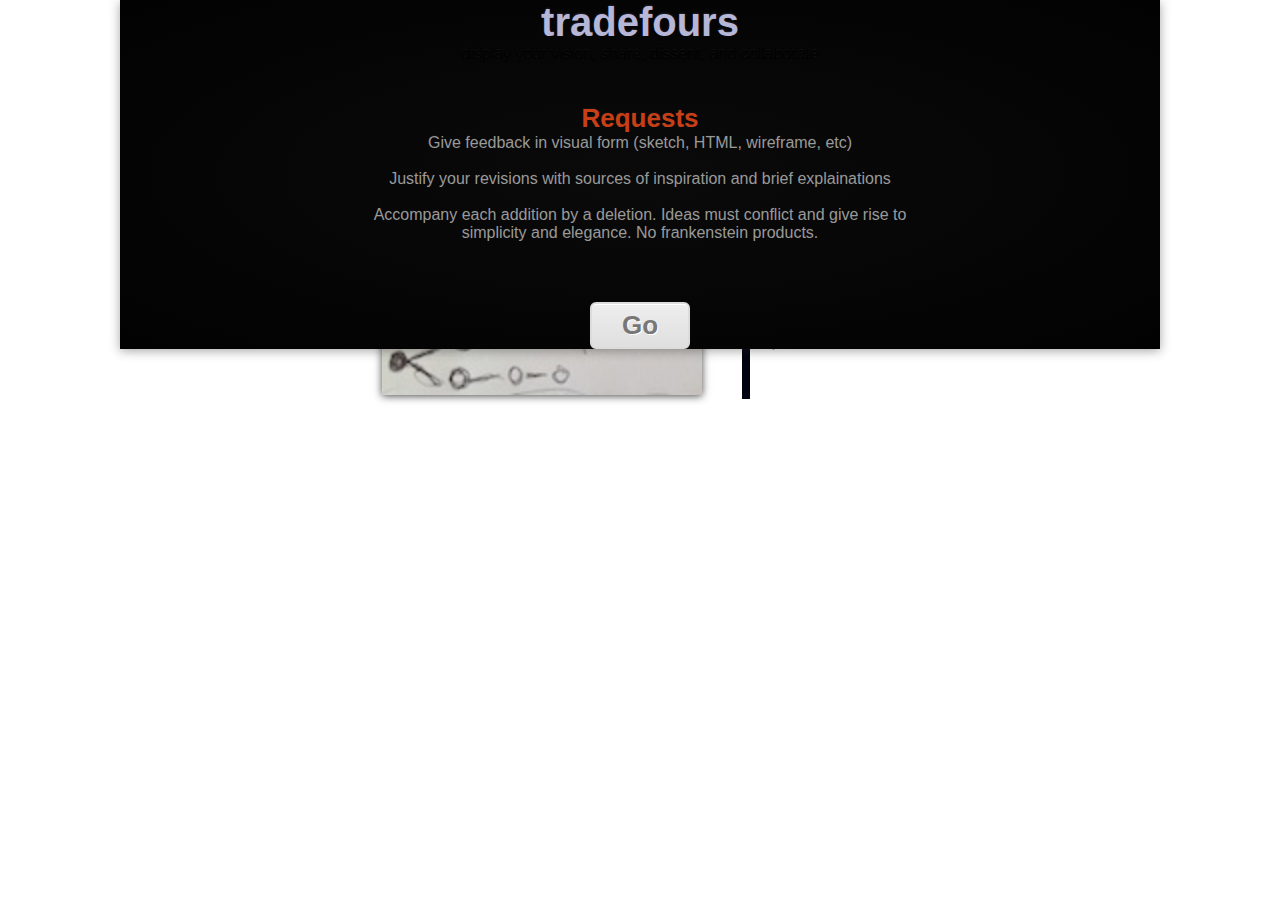
<file: 102612.html>
<!DOCTYPE html>

<html>
<head>
    <title>Peer Progression</title>
    <link rel="shortcut icon" type="image/x-icon" href="/favicon.ico">
    <link href="css/style.css" rel="stylesheet" type="text/css" media="screen" />
    <!-- Add jQuery library -->
    <script type="text/javascript" src="http://ajax.googleapis.com/ajax/libs/jquery/1.7/jquery.min.js"></script>
    
    <!-- Add fancyBox -->
    <link rel="stylesheet" href="js/fancybox/source/jquery.fancybox.css?v=2.1.3" type="text/css" media="screen" />
    <script type="text/javascript" src="js/fancybox/source/jquery.fancybox.pack.js?v=2.1.3"></script>

    <!-- Optionally add helpers - button, thumbnail and/or media -->
    <link rel="stylesheet" href="js/fancybox/source/helpers/jquery.fancybox-buttons.css?v=1.0.5" type="text/css" media="screen" />
    <script type="text/javascript" src="js/fancybox/source/helpers/jquery.fancybox-buttons.js?v=1.0.5"></script>
    <script type="text/javascript" src="js/fancybox/source/helpers/jquery.fancybox-media.js?v=1.0.5"></script>
    
    <!-- Run fancyBox -->
    <script type="text/javascript">
	$(document).ready(function() {
		$(".fancybox").fancybox({
                    padding : 2,
                    autoSize:true,
                });
	});
    </script>
    <script>
    $(document).ready(function() {
	$(".various").fancybox({
		maxWidth	: 1100,
		maxHeight	: 800,
		width		: '90%',
		height		: '90%',
                padding: 0,
		fitToView	: false,
		closeClick	: true,
		openEffect	: 'none',
		closeEffect	: 'none',
                autoCenter      : true,
	});
    });
    </script>
    <!-- Change Visibility -->
    <script>
    function go(){
        document.getElementById('intro').style.display = 'none';
        document.getElementById('slider').style.display = 'block';

    }
    </script>
    <!-- Change Values -->
    <script>
    function changeValue1(){
    	document.getElementById('imgprev').innerHTML = "";
    	document.getElementById('imgnew').innerHTML = "<a class='fancybox' rel='' href='images/full/sketch.jpg'><img src='images/small/sketch.jpg' class='bshadowimg' style='width:320px' /></a>";
        document.getElementById('details').innerHTML ="<div class='summaries'><h2>Summary</h2><p>This was my original sketch for a visual project management tool that promotes constructive dissention, rather than blind collaboration.</p><h2 style='margin-top:10px;'>Inspiration</h2><div class='links'><a href='http://www.stevenberlinjohnson.com/' target='_blank'>Steven Johnson</a></div><div class='explainations'>Peer progressivism and collaboration as conflict</div><br><br><div class='links'><a href='http://startupschool.org/' target='_blank'>Startup School</a></div><div class='explainations'>Conversations with Nimi about online product collaboration tools</div><br><br><div class='links'><a href='http://www.github.com/' target='_blank'>GitHub</a></div><div class='explainations'>The best collaboration tool out there, but really only works for code</div></div>"
    }
    </script>
    <script>
    function changeValue2(){
    	document.getElementById('imgprev').innerHTML = "<a class='fancybox' rel='' href='images/full/sketch.jpg'><img src='images/small/sketch.jpg' class='bshadowimg' style='width:160px' /></a>";
    	document.getElementById('imgnew').innerHTML = "<a class='various fancybox.iframe' rel='' href='index.html'><img src='images/small/proto.jpg' class='bshadowimg' style='width:320px' /></a>";
        document.getElementById('details').innerHTML = "<div class='summaries'><h2>Summary</h2><p>Graphical interpretation of the sketch. I want the design to emphasize the changes made, and the justifications and inspirations for those changes. Must promote conflict of ideas, but constructively.</p><h2 style='margin-top:10px;'>Inspiration</h2><div class='links'><a href='http://www.heroku.com/' target='_blank'>Heroku</a></div><div class='explainations'>Borrowed the dark design, used blue instead of purple as accent. Hoping to keep focus on the product changes</div><br><br><div class='links'><a href='http://layervault.org/' target='_blank'>Layer Vault</a></div><div class='explainations'>Completely stole the timeline slider to show the changes over time</div></div>"
    }
    </script>
    <script>
    function changeValue3(){
    	document.getElementById('imgprev').innerHTML = "<a class='various fancybox.iframe' rel='' href='index.html'><img src='images/small/proto.jpg' class='bshadowimg' style='width:160px' /></a>";
       	document.getElementById('imgnew').innerHTML = "<img src='images/small/plus.png' class='clearall' style='width:200px;margin-left:60px;margin-top:30px' />";
    	document.getElementById('details').innerHTML = "<h2>Summary</h2><textarea rows='3' cols='40' maxlength='300' placeholder='Describe the purpose of your revisions' class='greyfont'></textarea><h2>Inspiration</h2><input type='text' size='30' placeholder='link' class='greyfont'><input type='text' size='30' placeholder='explanation' class='greyfont'><input type='text' size='30' placeholder='link' class='greyfont'><input type='text' size='30' placeholder='explanation' class='greyfont'><input type='text' size='30' placeholder='link' class='greyfont'><input type='text' size='30' placeholder='explanation' class='greyfont'>";
    }
    </script>
    
    <!-- Change Slider Color -->
    <script>
    function highlightNode1(){
        document.getElementById('node1').style.background = 'orange';
        document.getElementById('node2').style.background = '#f2f2f2';
        document.getElementById('node3').style.background = '#f2f2f2';
    }
    </script>
    <script>
    function highlightNode2(){
        document.getElementById('node2').style.background = 'orange';
        document.getElementById('node1').style.background = '#f2f2f2';
        document.getElementById('node3').style.background = '#f2f2f2';
    }
    </script>
    <script>
    function highlightNode3(){
        document.getElementById('node3').style.background = 'orange';
        document.getElementById('node1').style.background = '#f2f2f2';
        document.getElementById('node2').style.background = '#f2f2f2';
    }
    </script>

</head>

<body onload="changeValue1()">

    <div class="container gradient bshadow">
    <!--  Start Intro -->
    <div class="container gradient bshadow textcenter" id="intro" style="position: absolute;top:0px;left:0px;z-index: 3;margin:0px;">
        <h1 style="margin-bottom: 0px;font-size:40px;">tradefours</h1>
        <p style="margin: 0px 0px 40px 0px;">display your vision, share, dissent, and collaborate</p>
            <h2 class="darkorange">Requests</h2>
            <ul class="rules">
                <li>Give feedback in visual form (sketch, HTML, wireframe, etc)</li>
                <br>
                <li>Justify your revisions with sources of inspiration and brief explainations</li>
                <br>
                <li>Accompany each addition by a deletion. Ideas must conflict and give rise to simplicity and elegance. No frankenstein products.</li>
            </ul>
        <a class="gobutton" onclick="go();">Go</a>
    </div>
    <!--  End Intro -->
        <div class="gridhalf" style="width:56%; border-right:8px solid #01020F">
            <h1 style="text-align: center;">Revisions</h1>
            <div class="gridhalf" style="width:160px;margin-top:80px;">
                <h3 style="text-align: center;">Previous</h3>
                <span id="imgprev"><a class="fancybox" rel="" href=""></a></span>
            </div>
            <div class="gridhalf" style="width:320px;margin-left:22px">
                <h3 style="text-align: center;">New</h3>
                <span id="imgnew"><a class='fancybox' rel='' href='images/full/sketch.jpg'><img src='images/small/sketch.jpg' class='bshadowimg' style='width:320px' /></a></span>
            </div>
        </div>
        <div class="gridhalf" style="width:37%;padding-right:0px;">
        <form name="logic">
        <h1 style="text-align: center">Details</h1>
        <span id="details">
        <div class='summaries'>
            <h2>Summary</h2>
            <p>Graphical interpretation of the sketch. I want the design to emphasize the changes made, and the justifications and inspirations for those changes. Must promote conflict of ideas, but constructively.</p>
            <h2 style='margin-top:10px;'>Inspiration</h2>
            <div class='links'><a href='http://www.heroku.com/' target='_blank'>Heroku</a></div>
            <div class='explainations'>Borrowed the dark design, used blue instead of purple as accent. Hoping to keep focus on the product changes</div>
            <br><br>
            <div class='links'><a href='http://layervault.org/' target='_blank'>Layer Vault</a></div>
            <div class='explainations'>Completely stole the timeline slider to show the changes over time</div>
        </div>
        </span>
        </form>
        </div>
    </div>
    
    
    <div class="chgslider gradient bshadow" id="slider" style="border:1px solid #03031F;display:none;">
        <ul>
            <li id="node1" onclick="changeValue1();highlightNode1();"></li>
            <li id="node2" onclick="changeValue2();highlightNode2();"></li>
            <li id="node3" onclick="changeValue3();highlightNode3();"></li>
        </ul>
        <div class="line">
        
        </div>
    </div>



</body>
</html>
</file>
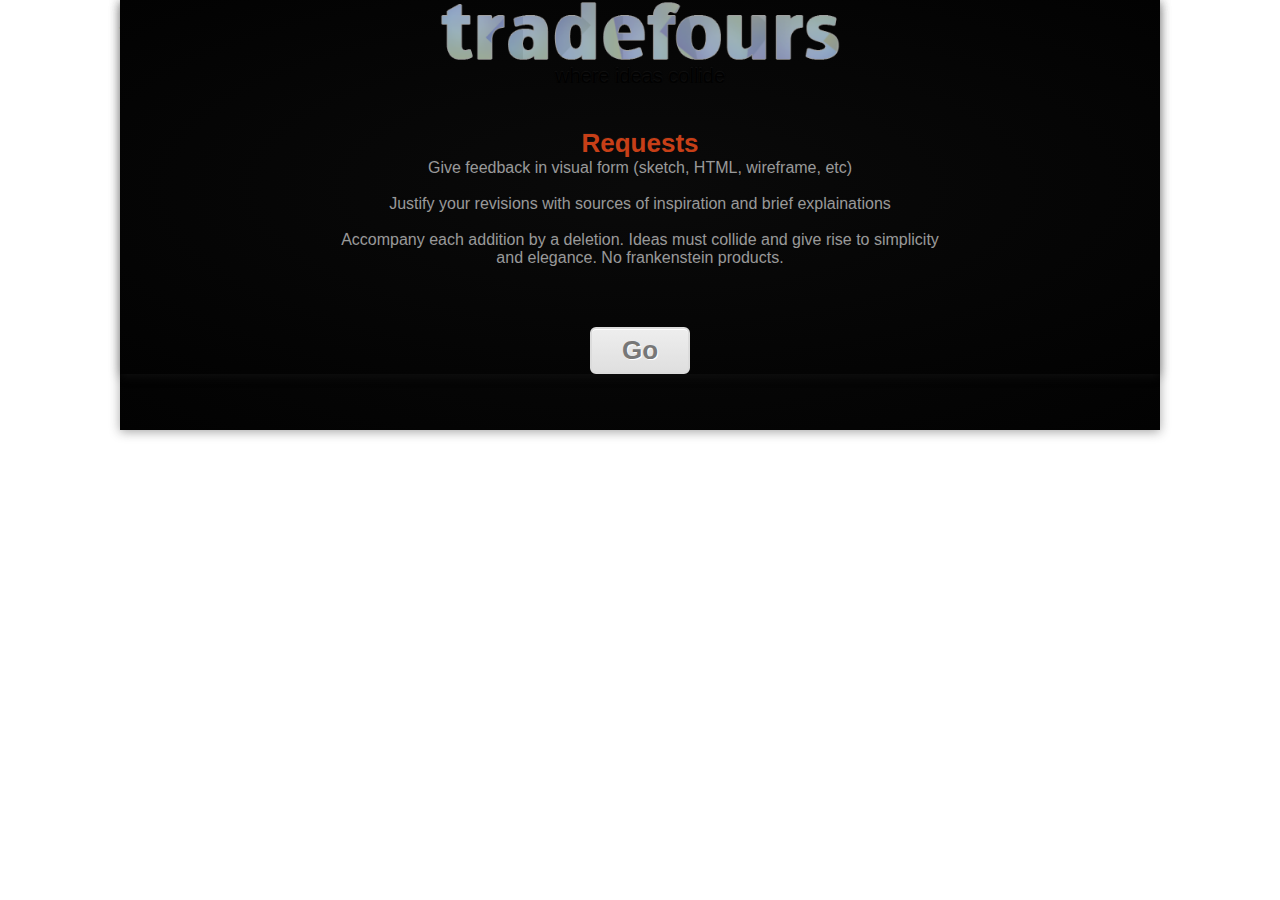
<file: 102912.html>
<!DOCTYPE html>

<html>
<head>
    <title>Peer Progression</title>
    <link rel="shortcut icon" type="image/x-icon" href="/favicon.ico">
    <link href="css/style.css" rel="stylesheet" type="text/css" media="screen" />
    <!-- Add jQuery library -->
    <script type="text/javascript" src="http://ajax.googleapis.com/ajax/libs/jquery/1.7/jquery.min.js"></script>
    
    <!-- Add fancyBox -->
    <link rel="stylesheet" href="js/fancybox/source/jquery.fancybox.css?v=2.1.3" type="text/css" media="screen" />
    <script type="text/javascript" src="js/fancybox/source/jquery.fancybox.pack.js?v=2.1.3"></script>

    <!-- Optionally add helpers - button, thumbnail and/or media -->
    <link rel="stylesheet" href="js/fancybox/source/helpers/jquery.fancybox-buttons.css?v=1.0.5" type="text/css" media="screen" />
    <script type="text/javascript" src="js/fancybox/source/helpers/jquery.fancybox-buttons.js?v=1.0.5"></script>
    <script type="text/javascript" src="js/fancybox/source/helpers/jquery.fancybox-media.js?v=1.0.5"></script>
    
    <!-- Run fancyBox -->
    <script type="text/javascript">
	$(document).ready(function() {
		$(".fancybox").fancybox({
                    padding : 2,
                    autoSize:true,
                });
	});
    </script>
    <script>
    $(document).ready(function() {
	$(".various").fancybox({
		maxWidth	: 1200,
		maxHeight	: 1000,
		width		: '95%',
		height		: '95%',
                padding: 0,
		fitToView	: false,
		closeClick	: true,
		openEffect	: 'none',
		closeEffect	: 'none',
                autoCenter      : true,
	});
    });
    </script>
    
    <!-- Alerts -->
    <script>
    function comingsoon(){
        alert("Feature coming soon")
    }
    </script>
        
    <!-- Navigation -->
    <script>
    function listing(){
        document.getElementById('listingnav').style.display = 'block';
        document.getElementById('slider').style.display = 'none';
        document.getElementById('intro').style.display = 'none';

    }
    function slider(){
        document.getElementById('listingnav').style.display = 'none';
        document.getElementById('slider').style.display = 'block';
    }
    </script>
    
    <!-- Add New Listing -->
    <script>
    function addnew(){
    document.getElementById('addnew').innerHTML = "<form><input type='text' name='listinginfo' id='listinginfo' value='' onclick='' onkeyup='if (event.keyCode == 13) document.getElementById('add2').click()' style='padding:0px;display:inline-block;'/><a class='forkbutton' id='add2' style='font-size:12px;margin:0px 10px' onclick='insertnew();'>+ Add</a></form>";
    document.getElementById('listinginfo').focus();
    document.getElementById('listinginfo').select();
    }
    </script>
    <script>
    function insertnew(){
    var newlisting = document.createElement('a')
    newlisting.setAttribute('class', 'listing')
    var text = document.createTextNode(document.getElementById('listinginfo').value)
    newlisting.appendChild(text)
    document.getElementById('insertnew').appendChild(newlisting);
    }
    </script>

    <!-- Change Values -->
    <script>
    function changeValue1(){
    	document.getElementById('imgprev').innerHTML = "";
    	document.getElementById('imgnew').innerHTML = "<a class='fancybox' rel='' href='images/full/sketch.jpg'><img src='images/small/sketch.jpg' class='bshadowimg' style='width:320px' /></a>";
        document.getElementById('details').innerHTML ="<div class='summaries'><h2>Summary</h2><p>This was my original sketch for a visual project management tool that promotes constructive dissention, rather than blind collaboration.</p><h2 style='margin-top:10px;'>Inspiration</h2><div class='links'><a href='http://www.stevenberlinjohnson.com/' target='_blank'>Steven Johnson</a></div><div class='explainations'>Peer progressivism and collaboration as conflict</div><br><br><div class='links'><a href='http://startupschool.org/' target='_blank'>Startup School</a></div><div class='explainations'>Conversations with Nimi about online product collaboration tools</div><br><br><div class='links'><a href='http://www.github.com/' target='_blank'>GitHub</a></div><div class='explainations'>The best collaboration tool out there, but really only works for code</div></div><a class='forkbutton' onclick='comingsoon()'>Fork</a>"
    }
    </script>
    <script>
    function changeValue2(){
    	document.getElementById('imgprev').innerHTML = "<a class='fancybox' rel='' href='images/full/sketch.jpg'><img src='images/small/sketch.jpg' class='bshadowimg' style='width:160px' /></a>";
    	document.getElementById('imgnew').innerHTML = "<a class='various fancybox.iframe' rel='' href='102612.html'><img src='images/small/proto.jpg' class='bshadowimg' style='width:320px' /></a>";
        document.getElementById('details').innerHTML = "<div class='summaries'><h2>Summary</h2><p>Graphical interpretation of the sketch. I want the design to emphasize the changes made, and the justifications and inspirations for those changes. Must promote conflict of ideas, but constructively.</p><h2 style='margin-top:10px;'>Inspiration</h2><div class='links'><a href='http://www.heroku.com/' target='_blank'>Heroku</a></div><div class='explainations'>Borrowed the dark design, used blue instead of purple as accent. Hoping to keep focus on the product changes</div><br><br><div class='links'><a href='http://layervault.org/' target='_blank'>Layer Vault</a></div><div class='explainations'>Completely stole the timeline slider to show the changes over time</div></div><a class='forkbutton' onclick='comingsoon();'>Fork</a>"
    }
    </script>
    <script>
    function changeValue3(){
    	document.getElementById('imgprev').innerHTML = "<a class='various fancybox.iframe' rel='' href='102612.html'><img src='images/small/proto.jpg' class='bshadowimg' style='width:160px' /></a>";
       	document.getElementById('imgnew').innerHTML = "<img src='images/small/plus.png' class='clearall' style='width:200px;margin-left:60px;margin-top:30px' />";
    	document.getElementById('details').innerHTML = "<div class='summaries'><h2>Revision</h2><input id='inputfile' style='color:#9391AC' type='file'  /><h2 style='margin-top:10px'>Summary</h2><div id='summaryinsert'><textarea id='inputsummary' rows='3' cols='40' placeholder='Describe your revision' class='greyfont' ></textarea></div><h2>Inspiration</h2><div id='inspirationinsert'><input id='inputtitle1' type='text' size='15' placeholder='title' class='greyfont'><input id='inputlink1' type='text' size='25' placeholder='link' class='greyfont'><input id='inputexplain1' type='text' size='60' placeholder='explanation' class='greyfont'><br style='line-height:25px'><input id='inputtitle2' type='text' size='15' placeholder='title' class='greyfont'><input id='inputlink2' type='text' size='25' placeholder='link' class='greyfont'><input id='inputexplain2' type='text' size='60' placeholder='explanation' class='greyfont'><br style='line-height:25px'></div></div><a class='forkbutton' style='margin:10px 0px 0px 65px'  onclick='preview()'>Preview</a><a class='forkbutton' style='margin:10px 0px 0px 32px' onclick='comingsoon()'>Add Node</a>";
    }
    </script>
    <script>
    function preview(){
    var summary1 = document.createElement('p');
    summary1.setAttribute('class', 'explainations');
    var text = document.createTextNode(document.getElementById('inputsummary').value);
    summary1.appendChild(text);
    document.getElementById('summaryinsert').appendChild(summary1);
    element = document.getElementById('inputsummary');
    element.parentNode.removeChild(element);

    var title1 = document.createElement('a');
    title1.setAttribute('class', 'links');
    title1.setAttribute('target', '_blank');
    title1.setAttribute('href', document.getElementById('inputlink1').value);
    var text2 = document.createTextNode(document.getElementById('inputtitle1').value);
    title1.appendChild(text2);
    document.getElementById('inspirationinsert').appendChild(title1);
    var reper = document.getElementById('inputtitle1');
    var parinte = reper.parentNode;
    parinte.insertBefore(title1, reper)
    element = document.getElementById('inputtitle1');
    element.parentNode.removeChild(element);
    element = document.getElementById('inputlink1');
    element.parentNode.removeChild(element);
    
    var explain1 = document.createElement('p');
    explain1.setAttribute('class', 'explainations');
    var text3 = document.createTextNode(document.getElementById('inputexplain1').value);
    explain1.appendChild(text3);
    document.getElementById('inspirationinsert').appendChild(explain1);
    var reper = document.getElementById('inputexplain1');
    var parinte = reper.parentNode;
    parinte.insertBefore(explain1, reper)
    element = document.getElementById('inputexplain1');
    element.parentNode.removeChild(element);

   
    
    }
    
    </script>
    <!-- Change Slider Color -->
    <script>
    function highlightNode1(){
        document.getElementById('node1').style.background = 'orange';
        document.getElementById('node2').style.background = '#f2f2f2';
        document.getElementById('node3').style.background = '#f2f2f2';
    }
    </script>
    <script>
    function highlightNode2(){
        document.getElementById('node2').style.background = 'orange';
        document.getElementById('node1').style.background = '#f2f2f2';
        document.getElementById('node3').style.background = '#f2f2f2';
    }
    </script>
    <script>
    function highlightNode3(){
        document.getElementById('node3').style.background = 'orange';
        document.getElementById('node1').style.background = '#f2f2f2';
        document.getElementById('node2').style.background = '#f2f2f2';
    }
    </script>

</head>

<body onload="changeValue1()">

    <div class="container gradient bshadow">
    <!--  Start Intro -->
    <div class="container gradient bshadow textcenter" id="intro" style="position: absolute;top:0px;left:0px;z-index: 3;margin:0px;">
        <img src="images/logo.png" style="border:none;margin-bottom: 0px;width:400px;display:block;margin-left:auto;margin-right:auto;" />
        <p style="margin: 3px 0px 40px 0px;font-size:20px">where ideas collide</p>
            <h2 class="darkorange">Requests</h2>
            <ul class="rules">
                <li>Give feedback in visual form (sketch, HTML, wireframe, etc)</li>
                <br>
                <li>Justify your revisions with sources of inspiration and brief explainations</li>
                <br>
                <li>Accompany each addition by a deletion. Ideas must collide and give rise to simplicity and elegance. No frankenstein products.</li>
            </ul>
        <a class="gobutton" onclick="listing();">Go</a>
    </div>
    <!--  End Intro -->
    
    <!--  Start Listing -->
    <div class="container gradient bshadow" id="listingnav" style="position: absolute;top:0px;left:0px;z-index: 2;margin:0px;padding-top:0px;height:430px">
        <h3 class="listingh">Project</h3>
        <span id="insertnew">
        <a class="listing" onclick="slider();">Tradefours</a>
        <a class="listing">Code Example</a>
        <a class="listing">Design Example</a>
        <a class="listing">Text Example</a>
        <a class="listing">Spreadsheet Example</a>
        </span>
        <a onclick="addnew();" class="listing"><span id="addnew">+ Add New</span></a>
    </div>
    <!--  End Listing -->
    
        <div class="gridhalf" style="width:56%; border-right:8px solid #01020F">
            <h1 style="text-align: center;">Revisions</h1>
            <div class="gridhalf" style="width:160px;margin-top:80px;">
                <h3 style="text-align: center;">Previous</h3>
                <span id="imgprev"><a class="fancybox" rel="" href=""></a></span>
            </div>
            <div class="gridhalf" style="width:320px;margin-left:22px">
                <h3 style="text-align: center;">New</h3>
                <span id="imgnew"><a class='fancybox' rel='' href='images/full/sketch.jpg'><img src='images/small/sketch.jpg' class='bshadowimg' style='width:320px' /></a></span>
            </div>
        </div>
        <div class="gridhalf" style="width:37%;padding-right:0px;">
        <h1 style="text-align: center">Details</h1>
        
        <span id="details">
    <!-- Start Summary Details -->
        <div class='summaries'>
            <h2>Summary</h2>
            <p>Graphical interpretation of the sketch. I want the design to emphasize the changes made, and the justifications and inspirations for those changes. Must promote conflict of ideas, but constructively.</p>
            <h2 style='margin-top:10px;'>Inspiration</h2>
            <div class='links'><a href='http://www.heroku.com/' target='_blank'>Heroku</a></div>
            <div class='explainations'>Borrowed the dark design, used blue instead of purple as accent. Hoping to keep focus on the product changes</div>
            <br><br>
            <div class='links'><a href='http://layervault.org/' target='_blank'>Layer Vault</a></div>
            <div class='explainations'>Completely borrowed the timeline slider to show the changes over time</div>
        </div>
    <!-- End Summary Details -->
        </span>

        </div>
    </div>
    
    
    <div class="chgslider gradient bshadow" id="slider" style="border:1px solid #03031F;display:none;">
        <ul>
            <li id="node1" onclick="changeValue1();highlightNode1();"></li>
            <li id="node2" onclick="changeValue2();highlightNode2();"></li>
            <li id="node3" onclick="changeValue3();highlightNode3();"></li>
        </ul>
        <div class="line">
        
        </div>
        <div>
        <h2 onclick="listing()" class="return gradient bshadow">< Return to Listings</h1>
        </div>
    </div>


</body>
</html>
</file>
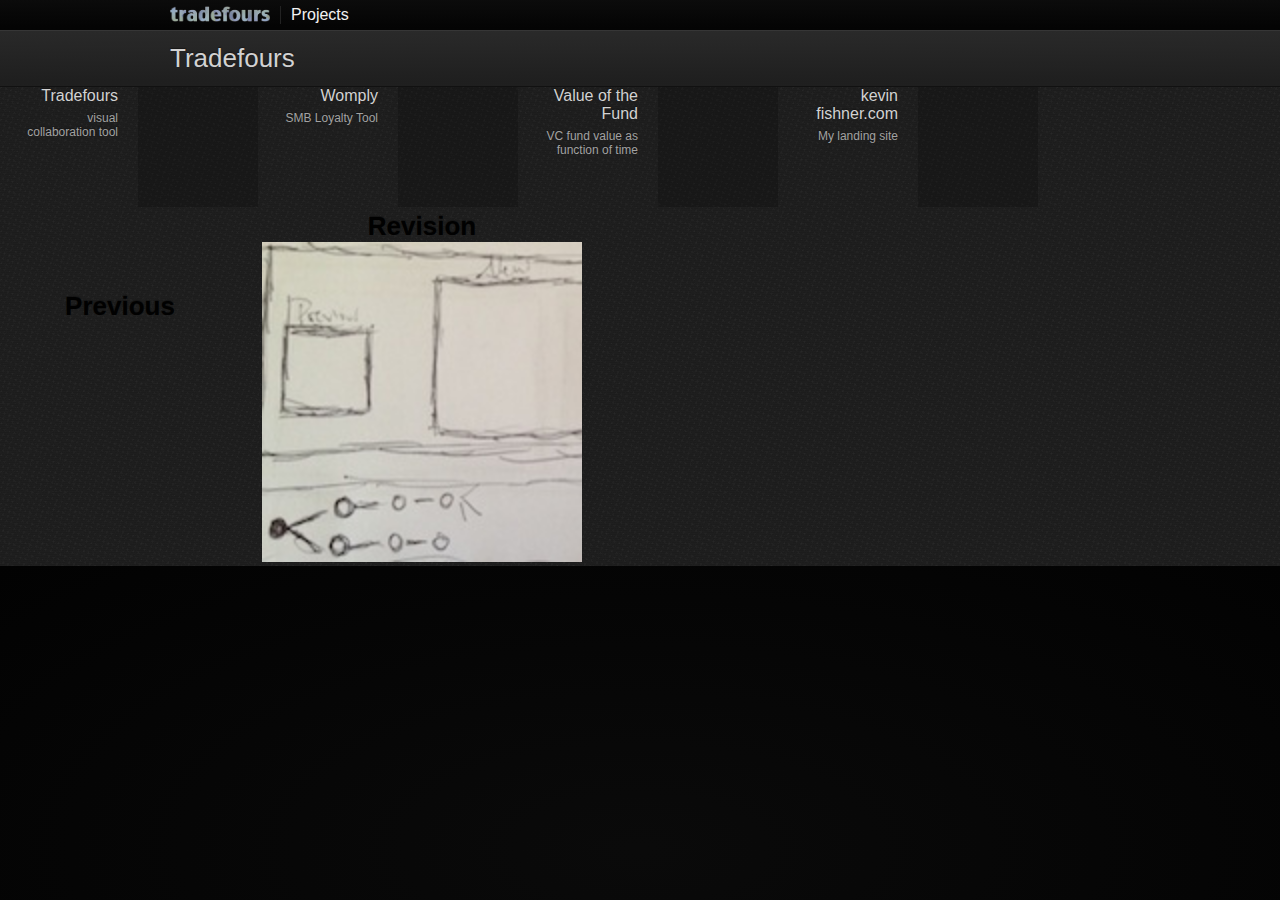
<file: 110112.html>
<!DOCTYPE html>

<html>
<head>
    <title>Peer Progression</title>
    <link rel="shortcut icon" type="image/x-icon" href="/favicon.ico">
    <link href="css/style.css" rel="stylesheet" type="text/css" media="screen" />
    <!-- Add jQuery library -->
    <script type="text/javascript" src="http://ajax.googleapis.com/ajax/libs/jquery/1.7/jquery.min.js"></script>
    
    <!-- Add fancyBox -->
    <link rel="stylesheet" href="js/fancybox/source/jquery.fancybox.css?v=2.1.3" type="text/css" media="screen" />
    <script type="text/javascript" src="js/fancybox/source/jquery.fancybox.pack.js?v=2.1.3"></script>

    <!-- Optionally add helpers - button, thumbnail and/or media -->
    <link rel="stylesheet" href="js/fancybox/source/helpers/jquery.fancybox-buttons.css?v=1.0.5" type="text/css" media="screen" />
    <script type="text/javascript" src="js/fancybox/source/helpers/jquery.fancybox-buttons.js?v=1.0.5"></script>
    <script type="text/javascript" src="js/fancybox/source/helpers/jquery.fancybox-media.js?v=1.0.5"></script>
    
    <!-- Run fancyBox -->
    <script type="text/javascript">
	$(document).ready(function() {
		$(".fancybox").fancybox({
                    padding : 2,
                    autoSize:true,
                });
	});
    </script>
    <script>
    $(document).ready(function() {
	$(".various").fancybox({
		maxWidth	: 1200,
		maxHeight	: 1000,
		width		: '95%',
		height		: '95%',
                padding: 0,
		fitToView	: false,
		closeClick	: true,
		openEffect	: 'none',
		closeEffect	: 'none',
                autoCenter      : true,
	});
    });
    </script>
    
    <!-- Alerts -->
    <script>
    function comingsoon(){
        alert("Feature coming soon")
    }
    </script>
        
    <!-- Navigation -->
    <script>
    function listing(){
        document.getElementById('listingnav').style.display = 'block';
        document.getElementById('slider').style.display = 'none';
        document.getElementById('intro').style.display = 'none';

    }
    function slider(){
        document.getElementById('listingnav').style.display = 'none';
        document.getElementById('slider').style.display = 'block';
        document.getElementById('projectbg').style.display = 'block';

    }
    </script>
    
    <!-- Add New Listing -->
    <script>
    function addnew(){
    document.getElementById('addnew').innerHTML = "<form><input type='text' name='listinginfo' id='listinginfo' value='' onclick='' onkeyup='if (event.keyCode == 13) document.getElementById('add2').click()' style='padding:0px;display:inline-block;'/><a class='forkbutton' id='add2' style='font-size:12px;margin:0px 10px' onclick='insertnew();'>+ Add</a></form>";
    document.getElementById('listinginfo').focus();
    document.getElementById('listinginfo').select();
    }
    </script>
    <script>
    function insertnew(){
    var newlisting = document.createElement('a')
    newlisting.setAttribute('class', 'listing')
    var text = document.createTextNode(document.getElementById('listinginfo').value)
    newlisting.appendChild(text)
    document.getElementById('insertnew').appendChild(newlisting);
    }
    </script>

    <!-- Change Values -->
    <script>
    function changeValue1(){
    	document.getElementById('imgprev').innerHTML = "";
    	document.getElementById('imgnew').innerHTML = "<a class='fancybox' rel='' href='images/full/sketch.jpg'><img src='images/small/sketch.jpg' class='' style='width:320px' /></a>";
        document.getElementById('details').innerHTML ="<div class='summaries'><h2>Revision Summary</h2><p>This was my original sketch for a visual project management tool that promotes constructive dissention, rather than blind collaboration.</p><h2 style='margin-top:10px;'>Inspiration</h2><div class='links'><a href='http://www.stevenberlinjohnson.com/' target='_blank'>Steven Johnson</a></div><div class='explainations'>Peer progressivism and collaboration as conflict</div><br><br><div class='links'><a href='http://startupschool.org/' target='_blank'>Startup School</a></div><div class='explainations'>Conversations with Nimi about online product collaboration tools</div><br><br><div class='links'><a href='http://www.github.com/' target='_blank'>GitHub</a></div><div class='explainations'>The best collaboration tool out there, but really only works for code</div></div><a class='forkbutton' onclick='comingsoon()'>Fork</a>"
    }
    </script>
    <script>
    function changeValue2(){
    	document.getElementById('imgprev').innerHTML = "<a class='fancybox' rel='' href='images/full/sketch.jpg'><img src='images/small/sketch.jpg' class='' style='width:160px' /></a>";
    	document.getElementById('imgnew').innerHTML = "<a class='various fancybox.iframe' rel='' href='102612.html'><img src='images/small/proto.jpg' class='' style='width:320px' /></a>";
        document.getElementById('details').innerHTML = "<div class='summaries'><h2> Revision Summary</h2><p>Graphical interpretation of the sketch. I want the design to emphasize the changes made, and the justifications and inspirations for those changes. Must promote conflict of ideas, but constructively.</p><h2 style='margin-top:10px;'>Inspiration</h2><div class='links'><a href='http://www.heroku.com/' target='_blank'>Heroku</a></div><div class='explainations'>Borrowed the dark design, used blue instead of purple as accent. Hoping to keep focus on the product changes</div><br><br><div class='links'><a href='http://layervault.org/' target='_blank'>Layer Vault</a></div><div class='explainations'>Completely stole the timeline slider to show the changes over time</div></div><a href='https://github.com/KFishner/Peer-Progression/zipball/master' class='forkbutton' onclick=''>Fork</a>"
    }
    </script>
    <script>
    function changeValue3(){
    	document.getElementById('imgprev').innerHTML = "<a class='various fancybox.iframe' rel='' href='102612.html'><img src='images/small/proto.jpg' class='' style='width:160px' /></a>";
       	document.getElementById('imgnew').innerHTML = "<img src='images/small/plus.png' class='clearall' style='width:200px;margin-left:60px;margin-top:30px' />";
    	document.getElementById('details').innerHTML = "<div class='summaries'><h2>Revision</h2><input id='inputfile' style='color:#9391AC' type='file'  /><h2 style='margin-top:10px'>Revision Summary</h2><div id='summaryinsert'><textarea id='inputsummary' rows='3' cols='40' placeholder='Describe your revision' class='greyfont' ></textarea></div><h2>Inspiration</h2><div id='inspirationinsert'><input id='inputtitle1' type='text' size='15' placeholder='title' class='greyfont'><input id='inputlink1' type='text' size='25' placeholder='link' class='greyfont'><input id='inputexplain1' type='text' size='60' placeholder='explanation' class='greyfont'><br style='line-height:25px'><input id='inputtitle2' type='text' size='15' placeholder='title' class='greyfont'><input id='inputlink2' type='text' size='25' placeholder='link' class='greyfont'><input id='inputexplain2' type='text' size='60' placeholder='explanation' class='greyfont'><br style='line-height:25px'></div></div><a class='forkbutton' style='margin:10px 0px 0px 65px'  onclick='preview()'>Preview</a><a class='forkbutton' style='margin:10px 0px 0px 32px' onclick='addNode()'>Add Node</a>";
    }
    </script>
    <script>
    function preview(){
    var summary1 = document.createElement('p');
    summary1.setAttribute('class', 'explainations');
    var text = document.createTextNode(document.getElementById('inputsummary').value);
    summary1.appendChild(text);
    document.getElementById('summaryinsert').appendChild(summary1);
    element = document.getElementById('inputsummary');
    element.parentNode.removeChild(element);

    var title1 = document.createElement('a');
    title1.setAttribute('class', 'links');
    title1.setAttribute('target', '_blank');
    title1.setAttribute('href', document.getElementById('inputlink1').value);
    var text2 = document.createTextNode(document.getElementById('inputtitle1').value);
    title1.appendChild(text2);
    document.getElementById('inspirationinsert').appendChild(title1);
    var reper = document.getElementById('inputtitle1');
    var parinte = reper.parentNode;
    parinte.insertBefore(title1, reper)
    element = document.getElementById('inputtitle1');
    element.parentNode.removeChild(element);
    element = document.getElementById('inputlink1');
    element.parentNode.removeChild(element);
    
    var explain1 = document.createElement('p');
    explain1.setAttribute('class', 'explainations');
    var text3 = document.createTextNode(document.getElementById('inputexplain1').value);
    explain1.appendChild(text3);
    document.getElementById('inspirationinsert').appendChild(explain1);
    var reper = document.getElementById('inputexplain1');
    var parinte = reper.parentNode;
    parinte.insertBefore(explain1, reper)
    element = document.getElementById('inputexplain1');
    element.parentNode.removeChild(element);

   
    
    }
    
    </script>
    <!-- Change Slider Color -->
    <script>
    function highlightNode1(){
        document.getElementById('node1').style.background = '#C73F17';
        document.getElementById('node2').style.background = '#f2f2f2';
        document.getElementById('node3').style.background = '#f2f2f2';
        document.getElementById('node4').style.background = '#f2f2f2';

    }
    </script>
    <script>
    function highlightNode2(){
        document.getElementById('node2').style.background = '#C73F17';
        document.getElementById('node1').style.background = '#f2f2f2';
        document.getElementById('node3').style.background = '#f2f2f2';
        document.getElementById('node4').style.background = '#f2f2f2';

    }
    </script>
    <script>
    function highlightNode3(){
        document.getElementById('node3').style.background = '#C73F17';
        document.getElementById('node1').style.background = '#f2f2f2';
        document.getElementById('node2').style.background = '#f2f2f2';
        document.getElementById('node4').style.background = '#f2f2f2';

    }
    </script>
    <script>
    function highlightNode4(){
        document.getElementById('node4').style.background = '#C73F17';
        document.getElementById('node3').style.background = '#f2f2f2';
        document.getElementById('node1').style.background = '#f2f2f2';
        document.getElementById('node2').style.background = '#f2f2f2';

    }
    </script>
    <script>
    function addNode(){
        var newnode = document.createElement('li');
        newnode.setAttribute('id', 'node4');
        newnode.setAttribute('onclick', 'highlightNode4()');
        document.getElementById('nodeslider').appendChild(newnode);

    }
    </script>

</head>

<body onload="changeValue1()" class='gradient'>
    <div class="headerbg">
        <div class="header container">
            <ul class="nav">
                <li style="border:none;"><img src="images/logo.png" /></li>
                <li onclick="listing()">Projects</li>
            </ul>
        </div>
    </div>
    <div class="projectbg" id="projectbg">
        <div class="project container">
            <h2>Tradefours</h2>
        </div>
    </div>

    <div class="bgprint">
    <div class="containerbody">
    <!--  Start Intro 
    <div class="containerbody textcenter" id="intro" style="position: absolute;top:0px;left:0px;z-index: 3;margin:0px;">
        <img src="images/logo.png" style="border:none;margin-bottom: 0px;width:400px;display:block;margin-left:auto;margin-right:auto;" />
            <h2 class="darkorange" style="margin-top:40px">Requests</h2>
            <ul class="rules">
                <li>Give feedback in visual form (sketch, HTML, wireframe, etc)</li>
                <br>
                <li>Justify your revisions with sources of inspiration and brief explainations</li>
                <br>
                <li>Accompany each addition by a deletion. Ideas must collide and give rise to simplicity and elegance. No frankenstein products.</li>
            </ul>
        <a class="gobutton" onclick="listing();">Go</a>
    </div>
      End Intro -->
    <!--  Start Listing -->
    <div class="containerbody bgprint" id="listingnav" style="z-index: 2;margin:0px;">
        <span id="insertnew">
        <div class="gridfour">
            <div class="gridtext">Tradefours<p>visual collaboration tool</p></div>
            <div class="gridimage" onclick="slider();"></div>
        </div>
        <div class="gridfour">
            <div class="gridtext">Womply<p>SMB Loyalty Tool</p></div>
            <div class="gridimage" onclick="slider();"></div>
        </div>
        <div class="gridfour">
            <div class="gridtext">Value of the Fund<p>VC fund value as function of time</p></div>
            <div class="gridimage" onclick="slider();"></div>
        </div>
        <div class="gridfour">
            <div class="gridtext">kevin fishner.com<p>My landing site</p></div>
            <div class="gridimage" onclick="slider();"></div>
        </div>
        </span>
        <!-- Add New <a onclick="addnew();" class="listing"><span id="addnew">+ Add New</span></a>  Add New -->
    </div>
    <!--  End Listing -->
    <!-- Start Revisions  -->
        <div class="gridhalf" style="width:100%;">
            <div class="gridhalf" style="width:160px;margin-top:80px;">
                <h2 style="text-align: center;">Previous</h2>
                <span id="imgprev"><a class="fancybox" rel="" href=""></a></span>
            </div>
            <div class="gridhalf" style="width:320px;margin-left:22px">
                <h2 style="text-align: center;">Revision</h2>
                <span id="imgnew"><a class='fancybox' rel='' href='images/full/sketch.jpg'><img src='images/small/sketch.jpg' class='' style='width:320px' /></a></span>
            </div>
        </div>
    <!-- End Revisions  -->

    
    <!-- Start Summary Details 
       <div class="summary" style="width:37%;padding-right:0px;">

        <span id="details">

        <div class='summaries'>
            <h2>Revision Summary</h2>
            <p>Graphical interpretation of the sketch. I want the design to emphasize the changes made, and the justifications and inspirations for those changes. Must promote conflict of ideas, but constructively.</p>
            <h2 style='margin-top:10px;'>Inspiration</h2>
            <div class='links'><a href='http://www.heroku.com/' target='_blank'>Heroku</a></div>
            <div class='explainations'>Borrowed the dark design, used blue instead of purple as accent. Hoping to keep focus on the product changes</div>
            <br><br>
            <div class='links'><a href='http://layervault.org/' target='_blank'>Layer Vault</a></div>
            <div class='explainations'>Completely borrowed the timeline slider to show the changes over time</div>
        </div>
        
        </span>
        </div>

     End Summary Details -->

    </div>
    
    <!-- Start Change Slider -->
    <div class="chgbg">
    <div class="chgslider" id="slider" style="display:none;">
        <ul id="nodeslider">
            <li id="node1" onclick="changeValue1();highlightNode1();"></li>
            <li id="node2" onclick="changeValue2();highlightNode2();"></li>
            <li id="node3" onclick="changeValue3();highlightNode3();"></li>
        </ul>
        <div class="line">
        
        </div>
        <div>
        </div>
    </div>
    </div>
    <!-- End Change Slider -->

    </div>


</body>
</html>
</file>
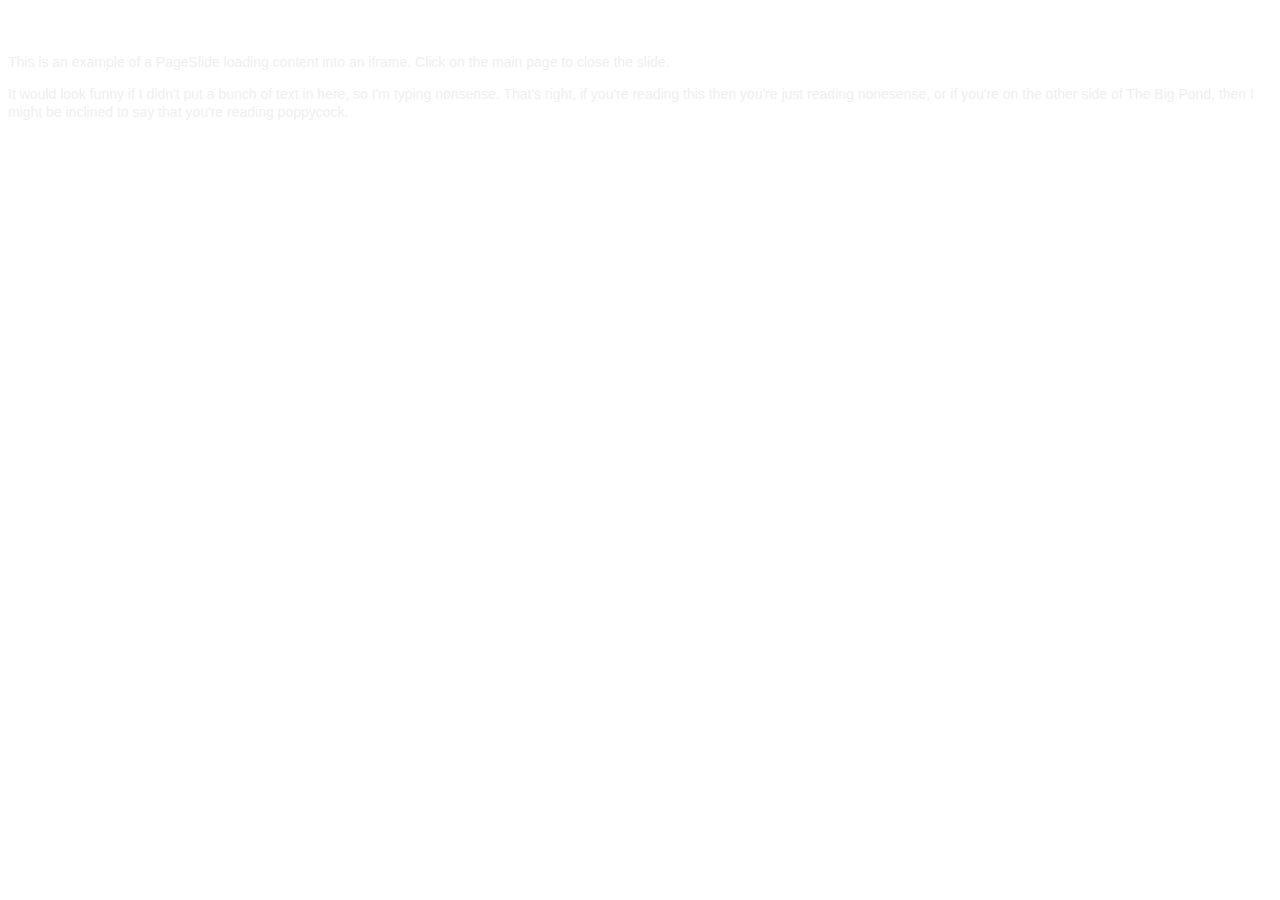
<file: js/pageslide/examples/_secondary.html>
<!doctype html>
<html lang="en">
<head>
    <style>
        body {
            font: 14px/18px "HelveticaNeue", "Helvetica Neue", Helvetica, Arial, sans-serif;
            color: #EFEFEF;
        }
        
        h2 { color: #FFF; }
    </style>
</head>
<div id="secondary">
    <h2>Hello There!</h2>
    <p>This is an example of a PageSlide loading content into an iframe. Click on the main page to close the slide.</p>
    <p>It would look funny if I didn't put a bunch of text in here, so I'm typing nonsense. That's right, if you're reading this then you're just reading nonesense, or if you're on the other side of The Big Pond, then I might be inclined to say that you're reading poppycock.</p>
</div>
</file>
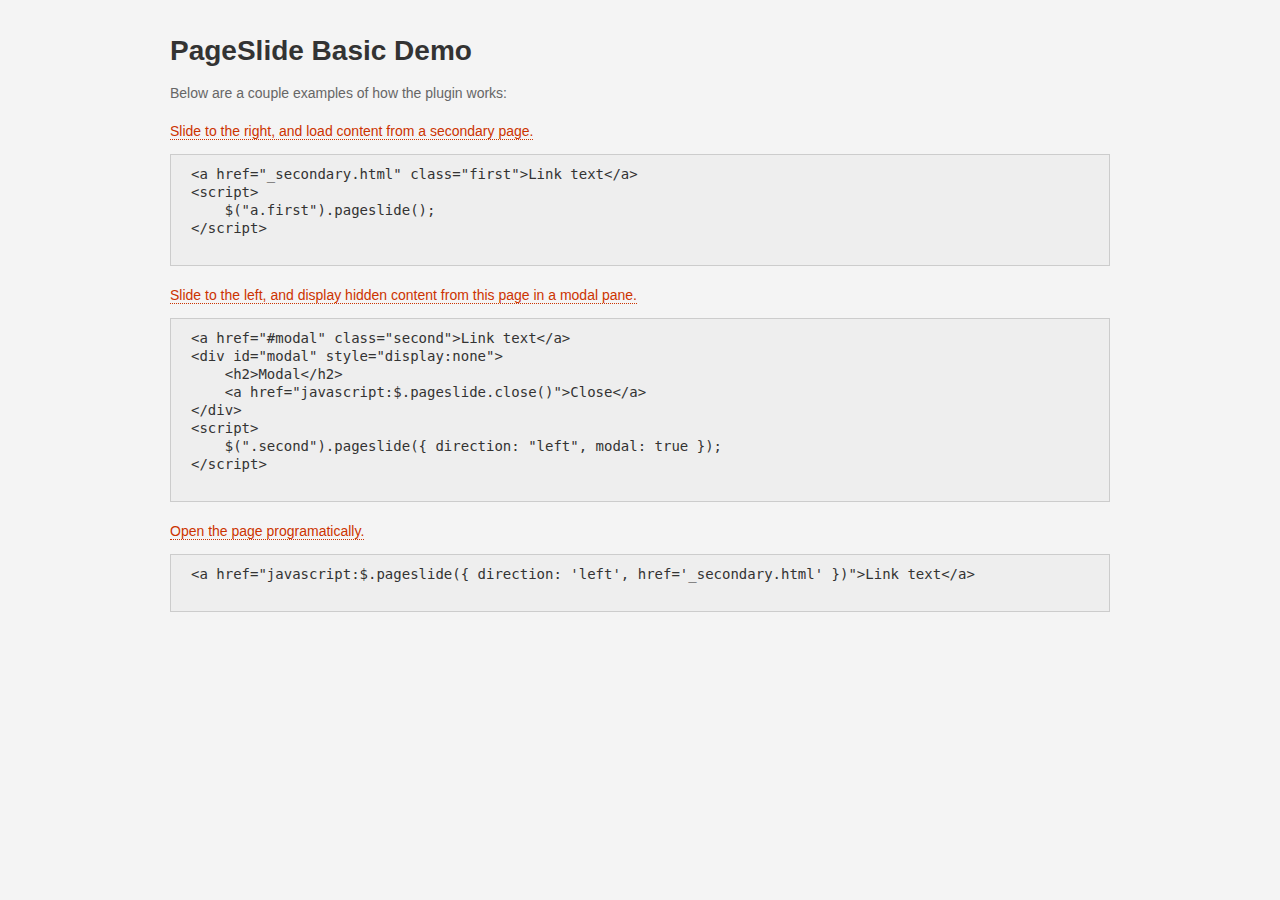
<file: js/pageslide/examples/basic.html>
<!doctype html>
<html lang="en">
<head>
  	<title>jQuery PageSlide Demo</title>
  	<!--  The jquery.pageslide.css stylesheet has the class that you'll need on your page -->
  	<link rel="stylesheet" type="text/css" href="../jquery.pageslide.css" />
  	<style>
  	
  	    body { 
        	background: #f4f4f4;
        	font: 14px/18px "HelveticaNeue", "Helvetica Neue", Helvetica, Arial, sans-serif;
        	color: #666; 
        	-webkit-font-smoothing: antialiased; /* Fix for webkit rendering */
        	-webkit-text-size-adjust: none;
        }

        a, a:visited { color: #C30; text-decoration: none; border-bottom: 1px dotted #C30; }
        a:hover { color: #900; border-bottom-style: solid; }

        p { margin-bottom: 20px; }

        #content {
            width: 940px;
            padding: 10px;
            margin: 0 auto;
        }
            #content h1 { color: #333; line-height: 1em; }
            #content ul { padding-left: 0; list-style: none; }
                #content ul li { margin-bottom: 20px; }

        #modal { display: none; }
            #modal a { background: #CCC; color: #333; font-weight: bold; padding: 5px 10px; border: none; }
            #modal a:hover { background: #aaa; } 

        pre { border: 1px solid #CCC; background-color: #EEE; color: #333; padding: 10px 20px; }
        
    </style>
</head>
<body>
    <div id="content">
        <h1>PageSlide Basic Demo</h1>
        <p>Below are a couple examples of how the plugin works:</p>
        <ul>
            <li>
                <a href="_secondary.html" class="first">Slide to the right, and load content from a secondary page.</a>
                <pre>
&lt;a href=&quot;_secondary.html&quot; class=&quot;first&quot;&gt;Link text&lt;/a&gt;
&lt;script&gt;
    $(&quot;a.first&quot;).pageslide();
&lt;/script&gt;
                </pre>
            </li>
            <li>
                <a href="#modal" class="second">Slide to the left, and display hidden content from this page in a modal pane.</a>
                <pre>
&lt;a href=&quot;#modal&quot; class=&quot;second&quot;&gt;Link text&lt;/a&gt;
&lt;div id=&quot;modal&quot; style=&quot;display:none&quot;&gt;
    &lt;h2&gt;Modal&lt;/h2&gt;
    &lt;a href=&quot;javascript:$.pageslide.close()&quot;&gt;Close&lt;/a&gt;
&lt;/div&gt;
&lt;script&gt;
    $(&quot;.second&quot;).pageslide({ direction: &quot;left&quot;, modal: true });
&lt;/script&gt;
                </pre>
            </li>
            <li>
                <a href="javascript:$.pageslide({ direction: 'left', href: '_secondary.html' })">Open the page programatically.</a>
                <pre>
&lt;a href=&quot;javascript:$.pageslide({ direction: &#39;left&#39;, href=&#39;_secondary.html&#39; })&quot;&gt;Link text&lt;/a&gt;
                </pre>
            </li>
        </ul>
        <div id="modal">
            <h2>Modal</h2>
            <p>This slide uses "modal" option set to "true". When using a modal pageslide, clicking on the main window will not close the window. You must explicitly call <code>$.pageslide.close()</code>.</p>
            <p><a href="javascript:$.pageslide.close()">Close</a></p>
        </div>
    </div>
    <script src="../lib/jquery-1.7.1.min.js"></script>
    <script src="../jquery.pageslide.min.js"></script>
    <script>
        /* Default pageslide, moves to the right */
        $(".first").pageslide();
        
        /* Slide to the left, and make it model (you'll have to call $.pageslide.close() to close) */
        $(".second").pageslide({ direction: "left", modal: true });
    </script>
</body>
</html>
</file>
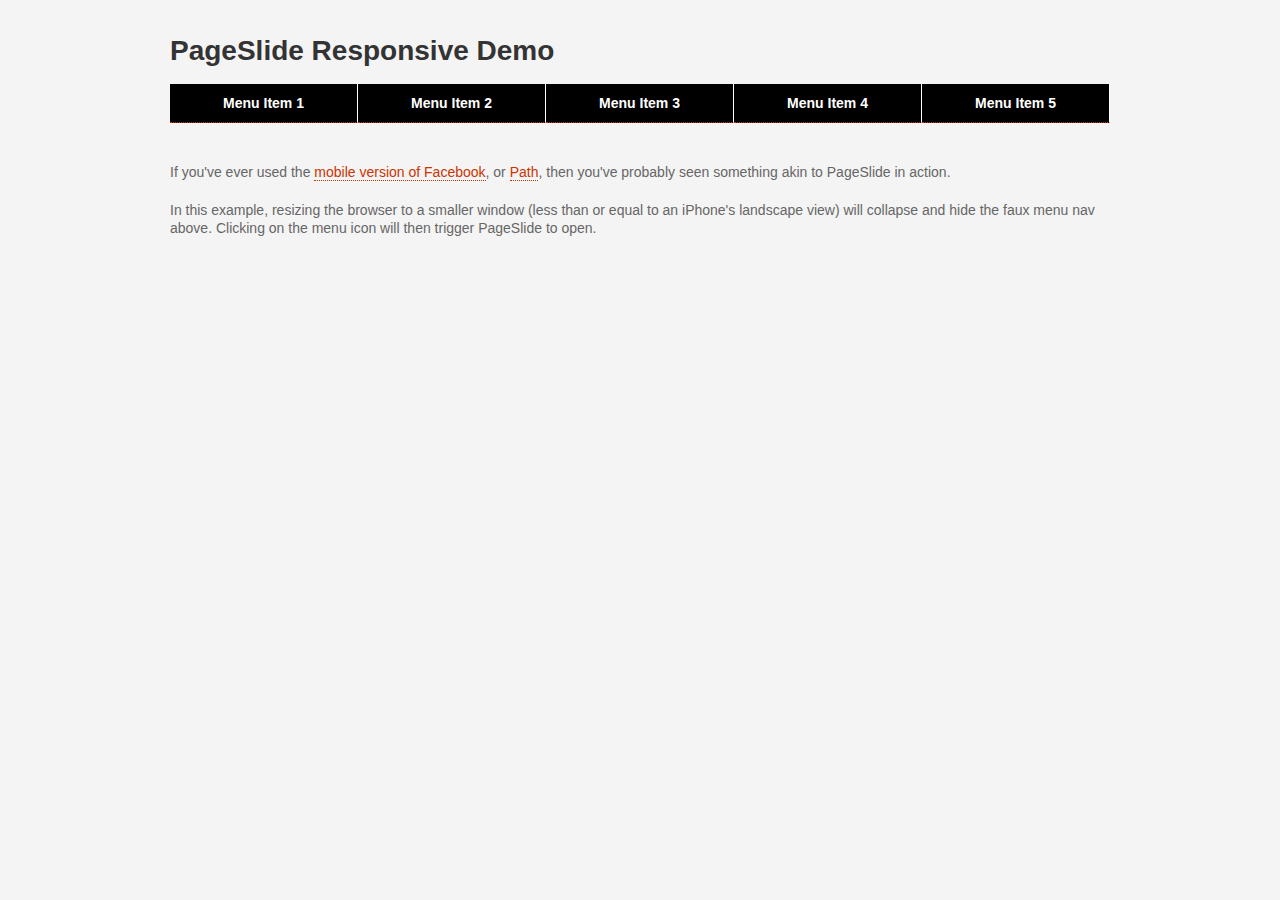
<file: js/pageslide/examples/responsive.html>
<!doctype html>
<html lang="en">
<head>
  	<title>jQuery PageSlide Demo</title>
  	<meta name="viewport" content="width=device-width, initial-scale=1, maximum-scale=1" />
  	<!--  The jquery.pageslide.css stylesheet has the class that you'll need on your page -->
  	<link rel="stylesheet" type="text/css" href="../jquery.pageslide.css" />
  	<style>
  	
  	    body { 
        	background: #f4f4f4;
        	font: 14px/18px "HelveticaNeue", "Helvetica Neue", Helvetica, Arial, sans-serif;
        	color: #666; 
        	-webkit-font-smoothing: antialiased; /* Fix for webkit rendering */
        	-webkit-text-size-adjust: none;
        }

        a, a:visited { color: #C30; text-decoration: none; border-bottom: 1px dotted #C30; }
        a:hover { color: #900; border-bottom-style: solid; }

        p { margin-bottom: 20px; }

        #content {
            width: 940px;
            padding: 10px;
            margin: 0 auto;
        }
            #content h1 { color: #333; line-height: 1em; }
            
            ul#nav { padding-left: 0; list-style: none; width: 100%; margin-bottom: 40px; }
            ul#nav:after { content: "\0020"; display: block; height: 0; clear: both; visibility: hidden; }
            
                #content ul#nav li { float: left; width: 20%; text-align: center; }
                #content ul#nav a { 
                        display: block; 
                        background: #000;
                        color: #FFF; 
                        font-weight: bold; 
                        padding: 10px; 
                        border-right: 1px solid #FFF;
                }
                #content ul#nav a:hover { background: #333; }

        .open {
            display: none;
            float: left;
            width: 40px;
            height: 30px;
            margin-right: 10px;
            background: url(menu.png) center center no-repeat #333;
            -moz-border-radius: 8px;
            -webkit-border-radius: 8px;
            -border-radius: 8px;
            box-shadow: inset 0 0 3px #000;
            text-indent: -999999px;
            border: 0;
        }
        
        /* Media Queries
        * 
        * Note: Please don't base your responsive design off of this code. It is just here for demo purposes.
        * Rather, grab yourself a copy of Ethan's book: http://www.abookapart.com/products/responsive-web-design
        ================================================== */
        
        /* Mobile and iPad Portrait */
    	@media only screen and (max-width: 959px) {
    	    #content { width: 748px; }
    	}
    	
    	/* Mobile Landscape and Portrait */
    	@media only screen and (max-width: 767px) {
    	    #content { width: 400px; }
    	    #content h1 { font-size: 22px; line-height: 30px; background-color: #000; color: #FFF; padding: 10px; }
    	    #content ul#nav { display: none; }
    	    
    	    .open { display: block; }
    	    #pageslide { width: 200px; }
    	        #pageslide #nav li { padding: 10px 0; border-bottom: 1px solid #666; }
    	        #pageslide #nav li a { color: #FFF; border: none; }
    	        #pageslide #nav li a:hover { text-decoration: underline; }
    	}
    	
    	/* Mobile Portrait */
        @media only screen and (max-width: 479px) {
            #content { width: 280px; }
            #content h1 { font-size: 14px; }
        }
        
    </style>
</head>
<body>
    <div id="content">
        <h1><a class="open" href="#nav">Menu</a>PageSlide Responsive Demo</h1>
        <ul id="nav">
            <li><a href="">Menu Item 1</a></li>
            <li><a href="">Menu Item 2</a></li>
            <li><a href="">Menu Item 3</a></li>
            <li><a href="">Menu Item 4</a></li>
            <li><a href="">Menu Item 5</a></li>
        </ul>
        <div class="copy">
            <p>If you've ever used the <a href="http://m.facebook.com">mobile version of Facebook</a>, or <a href="http://www.path.com">Path</a>, then you've probably seen something akin to PageSlide in action.</p>
            <p>In this example, resizing the browser to a smaller window (less than or equal to an iPhone's landscape view) will collapse and hide the faux menu nav above. Clicking on the menu icon will then trigger PageSlide to open.</a>
        </div>
    </div>
    <script src="../lib/jquery-1.7.1.min.js"></script>
    <script src="../jquery.pageslide.min.js"></script>
    <script>
        $(".open").pageslide();
    </script>
</body>
</html>
</file>
<file: css/style.css>
body{
    padding:0px;
    margin:0px;
    font-family: "CorbelRegular", "Helvetica Neue", Helvetica, sans-serif;
    color:#010101;
    text-shadow: 0 -1px 1px rgba(20, 20, 20, .8)
}
.clearall{
    border:none;
    text-shadow: none;
    box-shadow: none;
}
script{
    display:none;
}
a{
    text-decoration: none;
    cursor: pointer;
}
h1{
    font-size: 34px;
    margin-top:0px;
    margin-bottom:10px;
    color:#B6B6d6;
    text-shadow: 0 -1px 2px rgba(37, 37, 51, .8);
}

h2{
    font-size:26px;
    margin:0px;
}
h3{
    font-size:22px;
    margin:0px;
    color:#C73F17;
}
ul{
    list-style: none;
}
img {
}
#addnewtitle input, .gridfour textarea{
    background: rgba(0,0,0,0.1);
    border:none;
    box-shadow:none;
    -moz-box-shadow:none;
    -webkit-box-shadow: none;
    color:#999;


}
.gridfour input:focus, .gridfour textarea:focus{
    border: none;
    outline: none;
    box-shadow: none;
    color:#999;

    
}
input{
    color:#aaa;
}
input:not([type=file]),textarea{
    border: 1px solid #151515; 
    -webkit-box-shadow: 
      inset 0 0 8px  rgba(0,0,0,0.3),
            0 0 10px rgba(0,0,0,0.3); 
    -moz-box-shadow: 
      inset 0 0 8px  rgba(0,0,0,0.3),
            0 0 10px rgba(0,0,0,0.3); 
    box-shadow: 
      inset 0 0 8px  rgba(0,0,0,0.3),
            0 0 10px rgba(0,0,0,0.3); 
    padding: 3px;
    background: rgba(255,255,255,0.8);
}
input:focus,textarea:focus{
    outline: none;
    box-shadow: none;
    border:1px solid #333;
    color:#222;
}
img:hover{
    opacity:1.0;
    filter:alpha(opacity=100); /* For IE8 and earlier */
}
.container{
    position:relative;
    display:block;
    margin-left:auto;
    margin-right:auto;
    width: 1040px;
}
.content{
    z-index: 1;
    position:relative;
    display:block;
    margin: 0 auto;
    width: 1040px;
    height:500px;
    padding:20px 0px;
}
#holder{
    width:940px;
    position: relative;
}
.gradient{
background: #0a0a0a; /* Old browsers */
background: -moz-radial-gradient(center, ellipse cover,  #0a0a0a 1%, #020202 100%); /* FF3.6+ */
background: -webkit-gradient(radial, center center, 0px, center center, 100%, color-stop(1%,#0a0a0a), color-stop(100%,#020202)); /* Chrome,Safari4+ */
background: -webkit-radial-gradient(center, ellipse cover,  #0a0a0a 1%,#020202 100%); /* Chrome10+,Safari5.1+ */
background: -o-radial-gradient(center, ellipse cover,  #0a0a0a 1%,#020202 100%); /* Opera 12+ */
background: -ms-radial-gradient(center, ellipse cover,  #0a0a0a 1%,#020202 100%); /* IE10+ */
background: radial-gradient(ellipse at center,  #0a0a0a 1%,#020202 100%); /* W3C */
filter: progid:DXImageTransform.Microsoft.gradient( startColorstr='#0a0a0a', endColorstr='#020202',GradientType=1 ); /* IE6-9 fallback on horizontal gradient */
}
.bgprint{
    background-image:url('../images/skewedprint.png');
    height:100%;
}
.bshadow{
-webkit-box-shadow: 0px 2px 10px rgba(34, 34, 34, 0.4);
-moz-box-shadow:    0px 2px 10px rgba(34, 34, 34, 0.4);
box-shadow:         0px 2px 10px rgba(34, 34, 34, 0.4);
    }

.bshadowimg{
-webkit-box-shadow: 0px 1px 8px rgba(0, 0, 0, 0.8);
-moz-box-shadow:    0px 1px 8px rgba(0, 0, 0, 0.8);
box-shadow:         0px 1px 8px rgba(0, 0, 0, 0.8);
    opacity:0.9;
    filter:alpha(opacity=90); /* For IE8 and earlier */
}
.headerbg{
    background-image:-webkit-gradient(linear, 0% 0%, 0% 90%, from(rgba(14,14,14,0.75)), to(rgba(4,4,4,0.9)));
    background-image:-moz-linear-gradient(top,bottom,from(rgba(14,14,14,0.75)), to(rgba(4,4,4,0.9)));
    height:30px;
}

.header img{
    width:100px;
    display:inline-block;
    float:left;
    border:none;
}

.header ul{
    position:relative;
    display:inline-block;
    float:left;
    margin:0px;
    padding:6px 40px;
}
.nav{
    position:relative;
    display:inline-block;
}
ul.nav2, ul.nav2 li{
    display:inline-block;
    float:left;
    margin-right: 5px;
    padding:0px;

}
.nav2 img{
    width:60px;
}
    .nav2 img:hover{
        cursor: pointer;
        border:1px solid #252525;
        position: relative;
        right:1px;
        bottom:1px;
    }
.header ul li{
    display:inline-block;
    float:left;
    color:#f2f2f2;
    padding:0px 10px;
    border-left:1px solid #222222;
    cursor: pointer;
    font-weight:200;
}
.header ul li a{
    display:inline-block;
    float:left;
    color:#f2f2f2;
    cursor: pointer;
    font-weight:200;
    text-decoration: none;
}
.projectbg{
    background-image:-webkit-gradient(linear, 0% 0%, 0% 90%, from(rgba(54,54,54,0.75)), to(rgba(34,34,34,0.9)));
    background-image:-moz-linear-gradient(top,bottom,from(rgba(44,44,44,0.75)), to(rgba(34,34,34,0.9)));
    border-top:1px solid rgb(54,54,54);
    border-bottom: 1px solid #111111;
    height:100%;
}
.project h2{
    padding:12px 50px;
    color:#d2d2d2;
    font-weight:100;
}
/* Left Nav */
.leftnav{
    z-index: 900;
    width:50px;
    height:540px;
    position:absolute;
    border-right: 1px solid #111111;
    float:left;
    background:#151515;
    display:none;
}

.nbutton{
    z-index: 1000;
    height:32px;
    padding:9px;
    border-bottom: 1px solid #111111;
    border-top:1px solid #222222;
}
.nbuttonhover{
    cursor: pointer;
    position: relative;
    background:#333333;
    width:140px;
    border-right:2px solid #1a1a1a;
    border-bottom:2px solid #1a1a1a;


}
.nbuttonhover p{
    color:#f2f2f2;
    float:left;
    margin:9px 0px 0px 9px;
    display:inline-block;
    font-weight: 200;
}
.nbutton img{
    width:32px;
    float:left;
}
/* Right Nav */
#rightnav{
    z-index: 5;
    display:none;
    width:340px;
    height:540px;
    position:absolute;
    top:87px;
    right:0px;
    float:left;
    background:#151515;
}

.holder iframe{
    frameborder:0;
}
.gridhalf{
    position:relative;
    display:inline-block;
    float:left;
    padding:0px 20px;
}


.darkorange{
    color:#C73F17;
}
.textcenter{
    text-align: center;
}
.greyfont{
    color:#555555;
}

.addnew{
    margin-left:-20px;
    margin-right:-20px;
    padding:10px 120px;
    font-size:14px;
    color:#C73F17;
    border-bottom:1px solid #1d1f28;
}

.summaries{
    margin:0px;
    padding:5px 10px 10px 10px;
    border-radius:5px 5px;
    border-left: 1px solid #111111;
}
.summaries p{
    color:#9391AC;
    font-size: 13px;
    margin:0px;
    padding:0px;
}
.summaries h2{
    color:#4f4f4f;
    margin:10px 0px 0px 0px;
    font-weight: 500;
}
#sharelink{
    display:inline-block;
    padding:6px 10px;
    background:#f2f2f2;
    color:#333333;
    text-shadow: none;
    border:3px solid #333333;
}
p.links{
    width:150px;
    display:inline-block;
    color:#C73F17;
}
.links{
    width:120px;
    display:inline-block;
    color:#C73F17;

}
.links a{
    color:#C73F17;
}
.linkinput{
    width:303px;
    display:inline-block;
}
.explainations{
    width:175px;
    display:inline-block;
    color:#9391AC;
    font-size: 13px;
    margin:0px;
    padding:0px;
}
.rules{
    width: 600px;
    margin: 0px 0px 20px 0px;
    padding: 0px 220px;
    color:#999;
}
.chgbg{
    background: rgb(0, 0, 0); /* Fallback for web browsers that doesn't support RGBa */
    background: rgba(0, 0, 0, 0.2); /* RGBa with 0.6 opacity */
    clear:both;
    position:relative;
    top:20px;
}
.chgslider{
    display:block;
    margin-left:auto;
    margin-right:auto;
    width: 1040px;
    height:40px;
    padding:10px 20px;
}
.chgslider ul{
    display:inline-block;
    padding:0px;
    margin:5px 0px;
}
.chgslider ul li{
    display:inline-block;
    float:left;
    margin-left:50px;
    width:30px;
    height:30px;
    background: #bfbfbf;
    border-radius:15px 15px;
    z-index: 2;
    position:relative;

}
.chgslider ul li:hover{
    background: #828282;
    cursor: pointer;
    z-index: 4;
    position:relative;
}
.chgslideractive{
    background: #C73F17;
    position:relative;
}
.return{
    margin-top:30px;
    display:inline-block;
    padding:10px 30px;
    margin-left:-20px;
    border:1px solid #111111;
    border-radius: 10px 10px;
}
.return:hover{
    cursor: pointer;
}
#node1{
    background: #C73F17;
}
/* Grid */
.gridfour{
    display:inline-block;
    float:left;
    width:240px;
    height:124px;
    margin:0px 0px 0px 20px
}
.gridimage:hover{
    cursor: pointer;
    position: relative;
    bottom:1px;
    right:1px;
    border:1px solid rgba(242,242,242,0.6);
}
.gridfour img:hover{
    cursor: pointer;
}
.gridtext{
    display:inline-block;
    float:left;
    width:98px;
    height:122px;
    color:#d2d2d2;
    text-align:right;
    padding:0px 20px 0px 0px
}
.gridtext p{
    color:#a2a2a2;
    font-size:12px;
    margin:6px 0px;
}
.gridimage{
    display:inline-block;
    float:left;
    width:114px;
    height:114px;
    background:rgba(14,14,14,0.3);
    padding:3px;
}
.gridimage img{
    height:35px;
    margin:2px;
}

.imageholder{
    display:block;
    margin-left:auto;
    margin-right:auto;
}
/* Buttons */
.gobutton {
	-moz-box-shadow:inset 0px 1px 0px 0px #ffffff;
	-webkit-box-shadow:inset 0px 1px 0px 0px #ffffff;
	box-shadow:inset 0px 1px 0px 0px #ffffff;
	background:-webkit-gradient( linear, left top, left bottom, color-stop(0.05, #ededed), color-stop(1, #dfdfdf) );
	background:-moz-linear-gradient( center top, #ededed 5%, #dfdfdf 100% );
	filter:progid:DXImageTransform.Microsoft.gradient(startColorstr='#ededed', endColorstr='#dfdfdf');
	background-color:#ededed;
	-moz-border-radius:6px;
	-webkit-border-radius:6px;
	border-radius:6px;
	border:2px solid #dcdcdc;
	display:inline-block;
	color:#777777;
	font-family:arial;
	font-size:26px;
	font-weight:bold;
	padding:6px 30px;
	text-decoration:none;
	text-shadow:1px 1px 0px #ffffff;
        margin-top:40px;
}.gobutton:hover {
	background:-webkit-gradient( linear, left top, left bottom, color-stop(0.05, #dfdfdf), color-stop(1, #ededed) );
	background:-moz-linear-gradient( center top, #dfdfdf 5%, #ededed 100% );
	filter:progid:DXImageTransform.Microsoft.gradient(startColorstr='#dfdfdf', endColorstr='#ededed');
	background-color:#dfdfdf;
        cursor: pointer;
}.gobutton:active {
	position:relative;
	top:1px;
}
.forkbutton {
	-moz-box-shadow:inset 0px 1px 0px 0px #ffffff;
	-webkit-box-shadow:inset 0px 1px 0px 0px #ffffff;
	box-shadow:inset 0px 1px 0px 0px #ffffff;
	background:-webkit-gradient( linear, left top, left bottom, color-stop(0.05, #ededed), color-stop(1, #dfdfdf) );
	background:-moz-linear-gradient( center top, #ededed 5%, #dfdfdf 100% );
	filter:progid:DXImageTransform.Microsoft.gradient(startColorstr='#ededed', endColorstr='#dfdfdf');
	background-color:#ededed;
	-moz-border-radius:6px;
	-webkit-border-radius:6px;
	border-radius:6px;
	border:1px solid #dcdcdc;
	display:inline-block;
	color:#777777;
	font-family:arial;
	font-size:20px;
	font-weight:bold;
	padding:6px 16px;
	text-decoration:none;
	text-shadow:1px 1px 0px #ffffff;
        margin:20px 0px 0px 0px;
}.forkbutton:hover {
	background:-webkit-gradient( linear, left top, left bottom, color-stop(0.05, #dfdfdf), color-stop(1, #ededed) );
	background:-moz-linear-gradient( center top, #dfdfdf 5%, #ededed 100% );
	filter:progid:DXImageTransform.Microsoft.gradient(startColorstr='#dfdfdf', endColorstr='#ededed');
	background-color:#dfdfdf;
        cursor: pointer;
}.forkbutton:active {
	position:relative;
	top:1px;
}
</file>
